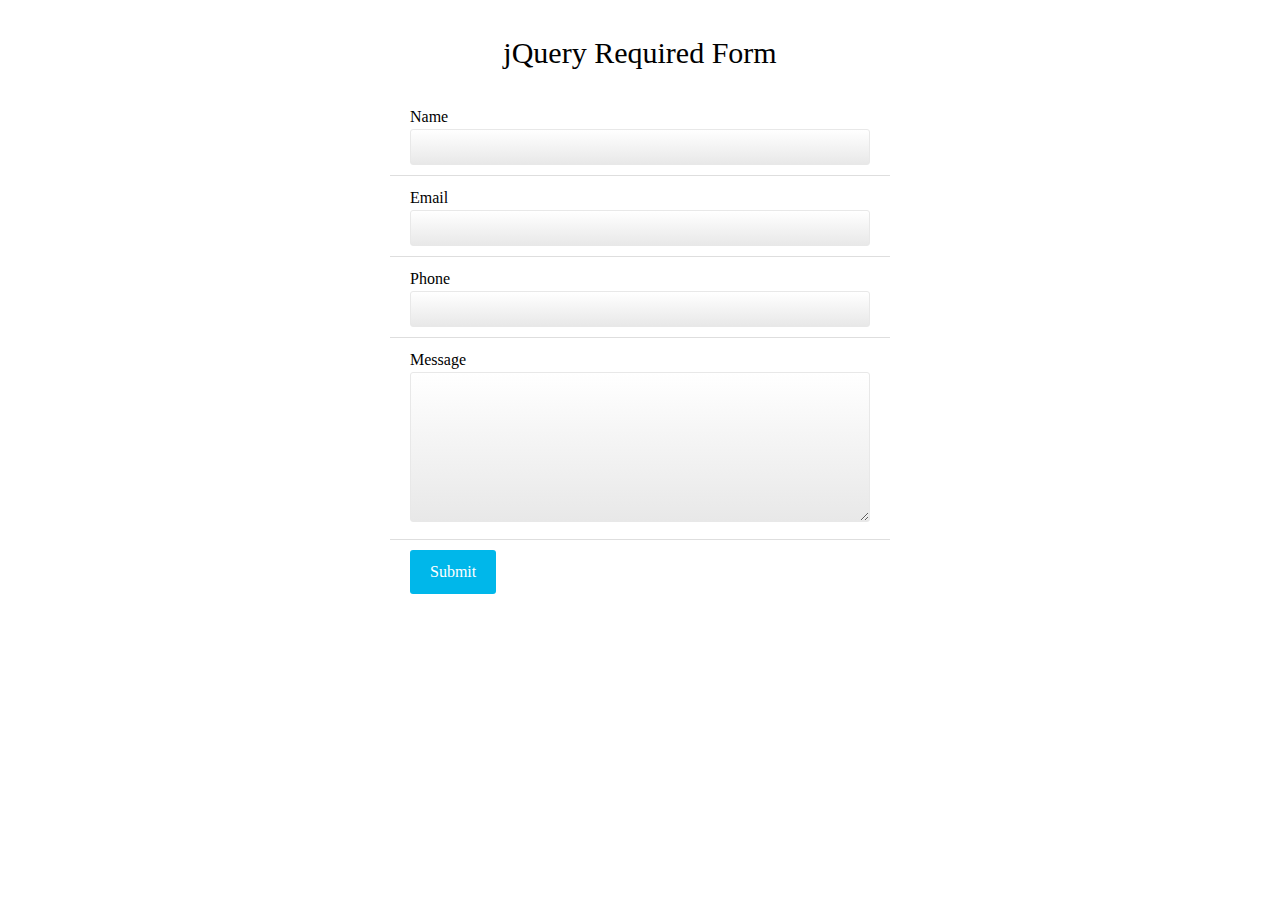
<file: index.html>
<!DOCTYPE html>
	<html>
	<head>
			<meta charset="utf-8">
			<title>jQuery Required Form</title>
			<link href="demo.css" rel="stylesheet">
			<script src="modernizr.js"></script>
	</head>
	<body>
		<form action="thanks.html">
			<h1>jQuery Required Form</h1>
			<ol class="forms">
				<li>
					<label for="name">Name</label>
					<input type="text" name="name" id="name" required>
				</li>

				<li>
					<label for="email">Email</label>
					<input type="email" name="email" id="email" required>
				</li>

				<li>
					<label for="phone">Phone</label>
					<input type="tel" name="phone" id="phone">
				</li>

				<li>
					<label for="message">Message</label>
					<textarea name="message" id="message" required></textarea>
				</li>
				<li>
					<button type="submit">Submit</button>
				</li>
			</ol>
		</form>

		<script src="//ajax.googleapis.com/ajax/libs/jquery/2.0.3/jquery.min.js"></script>
		<script src="jquery.requiredForm.js"></script>
		<script>
			$(document).ready(function() {
				$('form').requiredForm();
			});
		</script>
	</body>
</html>
</file>
<file: demo.css>
/* http://meyerweb.com/eric/tools/css/reset/
   v2.0 | 20110126
   License: none (public domain)
*/
html, body, div, span, applet, object, iframe,
h1, h2, h3, h4, h5, h6, p, blockquote, pre,
a, abbr, acronym, address, big, cite, code,
del, dfn, em, img, ins, kbd, q, s, samp,
small, strike, strong, sub, sup, tt, var,
b, u, i, center,
dl, dt, dd, ol, ul, li,
fieldset, form, label, legend,
table, caption, tbody, tfoot, thead, tr, th, td,
article, aside, canvas, details, embed,
figure, figcaption, footer, header, hgroup,
menu, nav, output, ruby, section, summary,
time, mark, audio, video {
	margin: 0;
	padding: 0;
	border: 0;
	font-size: 100%;
	font: inherit;
	vertical-align: baseline;
}
/* HTML5 display-role reset for older browsers */
article, aside, details, figcaption, figure,
footer, header, hgroup, menu, nav, section {
	display: block;
}
body {
	line-height: 1;
}
ol, ul {
	list-style: none;
}
blockquote, q {
	quotes: none;
}
blockquote:before, blockquote:after,
q:before, q:after {
	content: '';
	content: none;
}
table {
	border-collapse: collapse;
	border-spacing: 0;
}


/* Demo styles */
* {
	-webkit-box-sizing: border-box;
	-moz-box-sizing: border-box;
	box-sizing: border-box;
}

body {
	font: 16px/1.5 Georgia, Times, serif;
}

form {
	margin: 0 auto;
	max-width: 500px;
}

h1 {
	font-size: 30px;
	margin: 1em 0;
	text-align: center;
}

.forms li {
	border-bottom: 1px solid #dedede;
	margin-bottom: 10px;
	padding: 0 20px 10px 20px;
}

.forms li:last-child {
	border-bottom: none;
}

label {
	cursor: pointer;
	display: block;
}

input,
textarea {
	background: #ffffff;
	background: -moz-linear-gradient(top, #ffffff 0%, #e8e8e8 100%);
	background: -webkit-gradient(linear, left top, left bottom, color-stop(0%,#ffffff), color-stop(100%,#e8e8e8));
	background: -webkit-linear-gradient(top, #ffffff 0%,#e8e8e8 100%);
	background: -o-linear-gradient(top, #ffffff 0%,#e8e8e8 100%);
	background: -ms-linear-gradient(top, #ffffff 0%,#e8e8e8 100%);
	background: linear-gradient(to bottom, #ffffff 0%,#e8e8e8 100%);
	border: 1px solid #e8e8e8;
	border-radius: 3px;
	font: inherit;
	padding: 5px;
	width: 100%;
}

input:focus,
textarea:focus {
	box-shadow: 0 0 7px #00b7ea;
	outline: none;
}

textarea {
	height: 150px;
}

.input--error {
	border-color: #ff0000;
}

.error {
	color: #ff0000;
	display: block;
	font-size: 11px;
	font-style: italic;
}

button {
	background: #00b7ea;
	border-radius: 3px;
	border: none;
	color: #fff;
	cursor: pointer;
	font: inherit;
	overflow: visible;
	padding: 10px 20px;
	width: auto;
}
</file>
